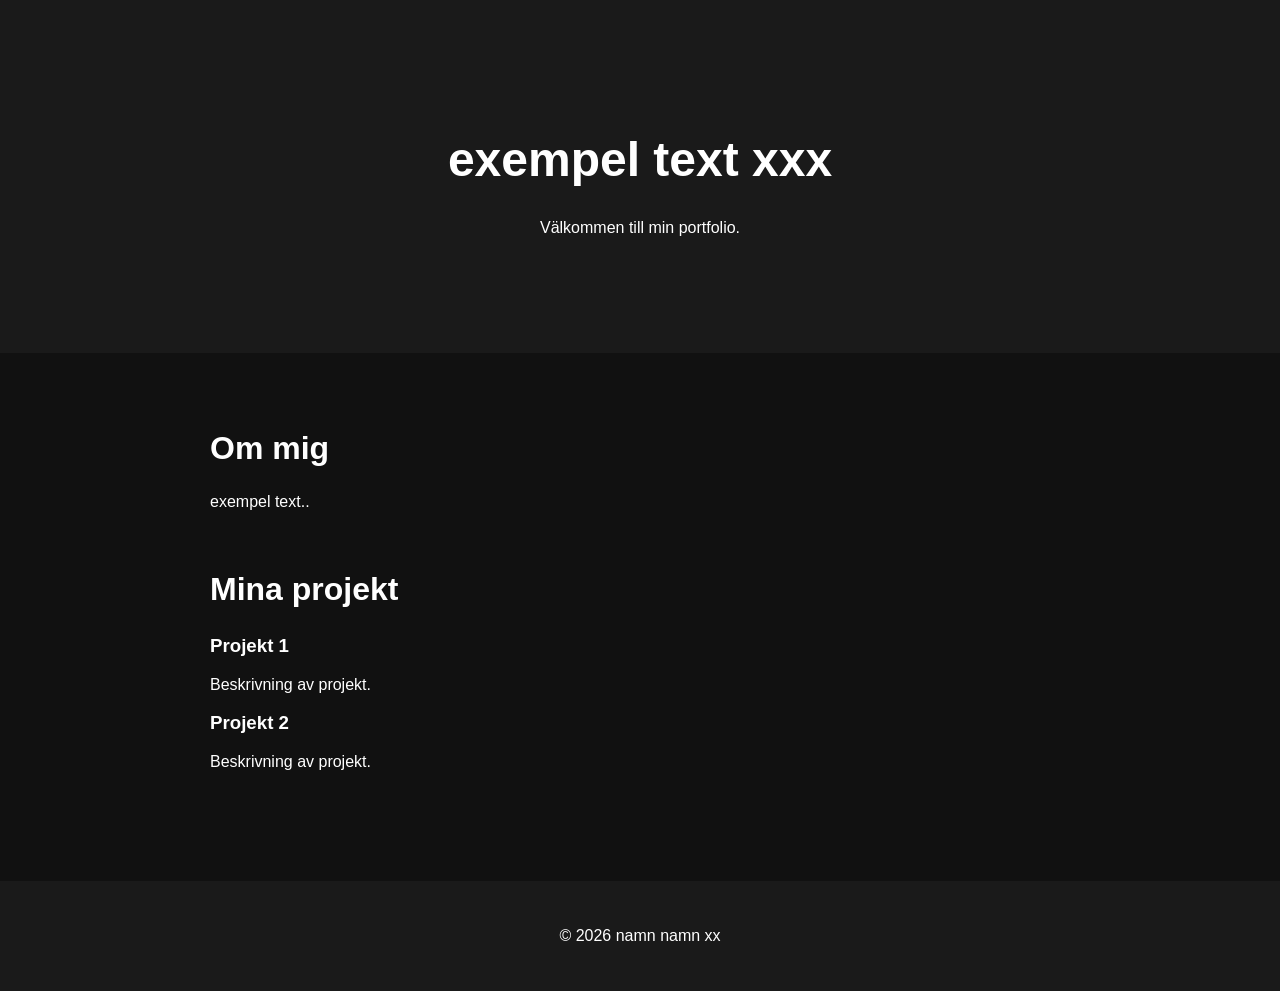
<file: index.html>
<!DOCTYPE html>
<html lang="sv">
<head>
    <meta charset="UTF-8">
    <meta name="viewport" content="width=device-width, initial-scale=1.0">

    <title>Portfolio TEST</title>

    <link rel="stylesheet" href="style.css">
</head>

<body>

    <header>
        <h1>exempel text xxx</h1>
        <p>Välkommen till min portfolio.</p>
    </header>

    <main>

        <section>
            <h2>Om mig</h2>
            <p>
                exempel text..
            </p>
        </section>

        <section>
            <h2>Mina projekt</h2>

            <div>
                <h3>Projekt 1</h3>
                <p>Beskrivning av projekt.</p>
            </div>

            <div>
                <h3>Projekt 2</h3>
                <p>Beskrivning av projekt.</p>
            </div>
        </section>

    </main>

    <footer>
        <p>© 2026 namn namn xx</p>
    </footer>

    <script src="script.js"></script>
</body>
</html>
</file>
<file: style.css>
* {
    box-sizing: border-box;
}

body {
    margin: 0;
    font-family: Arial, sans-serif;
    background-color: #111;
    color: white;
}

header {
    padding: 100px 20px;
    text-align: center;
    background-color: #1a1a1a;
}

main {
    max-width: 900px;
    margin: auto;
    padding: 50px 20px;
}

section {
    margin-bottom: 60px;
}

h1 {
    font-size: 48px;
}

h2 {
    font-size: 32px;
}

footer {
    padding: 30px;
    text-align: center;
    background-color: #1a1a1a;
}
</file>
